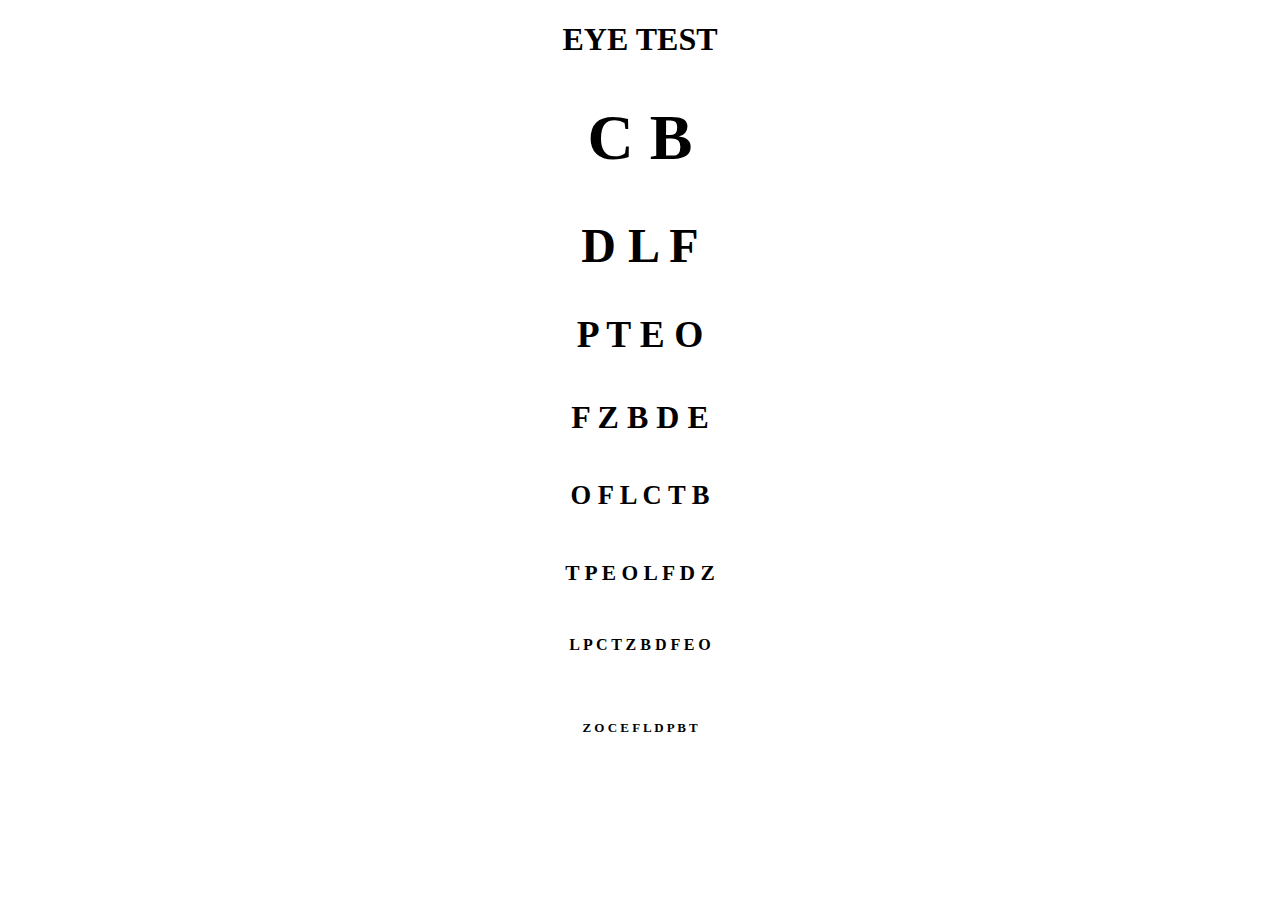
<file: HTMLEyeTest.html>
<!DOCTYPE html>
<html lang="en">
  <head>
    <meta charset="UTF-8" />
    <meta name="viewport" content="width=device-width, initial-scale=1.0" />
    <title>pure html eye test</title>
  </head>
  <body style="font-size: xx-large">
    <center>
      <h1 style="font-size: xx-large">EYE TEST</h1>
      <h1>C B</h1>
      <h2>D L F</h2>
      <h3>P T E O</h3>
      <h4>F Z B D E</h4>
      <h5>O F L C T B</h5>
      <h6>T P E O L F D Z</h6>
      <b><p style="font-size: medium">L P C T Z B D F E O</p></b>
      <br />
      <b><p style="font-size: small">Z O C E F L D P B T</p></b>
    </center>
  </body>
</html>
</file>
